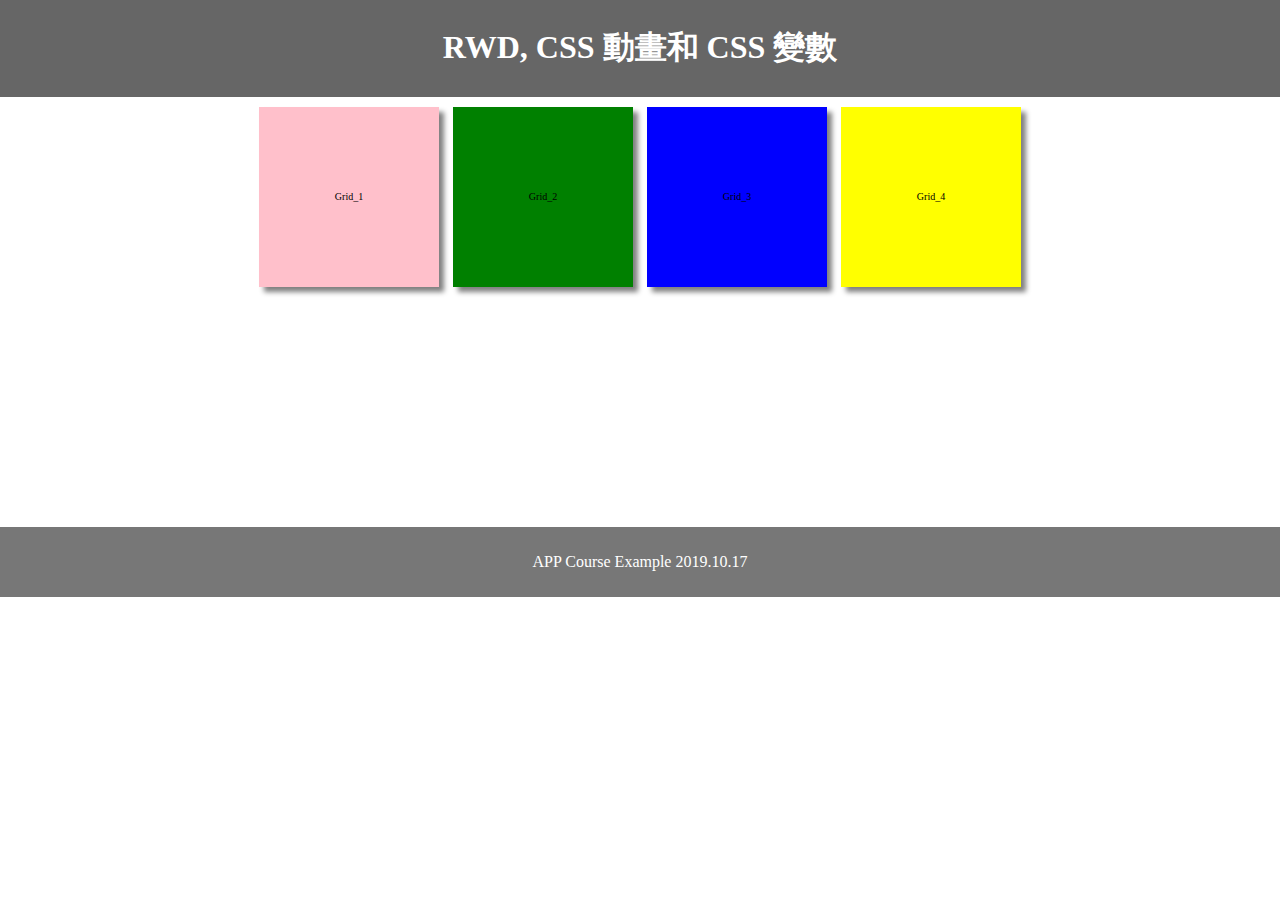
<file: index.html>
<!DOCTYPE html>
<html lang="en">
<head>
	<title>CSS RWD</title>
	<meta charset="utf-8">
	<meta name="viewport" content="width=device-width, initial-scale=1"> 					<!-- 判斷螢幕寬度 -->

	<link rel="stylesheet" media="(max-width: 420px)" href="a.css"> 						<!-- 螢幕寬度小於 420px，使用 a.css -->
	<link rel="stylesheet" media="(min-width: 421px) and (max-width: 840px)" href="b.css"> <!-- 螢幕寬度大於 421px 且小於 840px，使用 b.css -->
	<link rel="stylesheet" media="(min-width: 841px)" href="c.css"> 						<!-- 螢幕寬度大於 841px，使用 c.css -->
</head>

<body>
<header>
	<h1>RWD, CSS 動畫和 CSS 變數</h1>
</header>

<section>
	<div class="container">
		<div class="grid grid1">Grid_1</div>
		<div class="grid grid2">Grid_2</div>
		<div class="grid grid3">Grid_3</div>
		<div class="grid grid4">Grid_4</div>
	</div>
</section>

<footer>
	<p>APP Course Example 2019.10.17</p>
</footer>

</body>
</html>
</file>
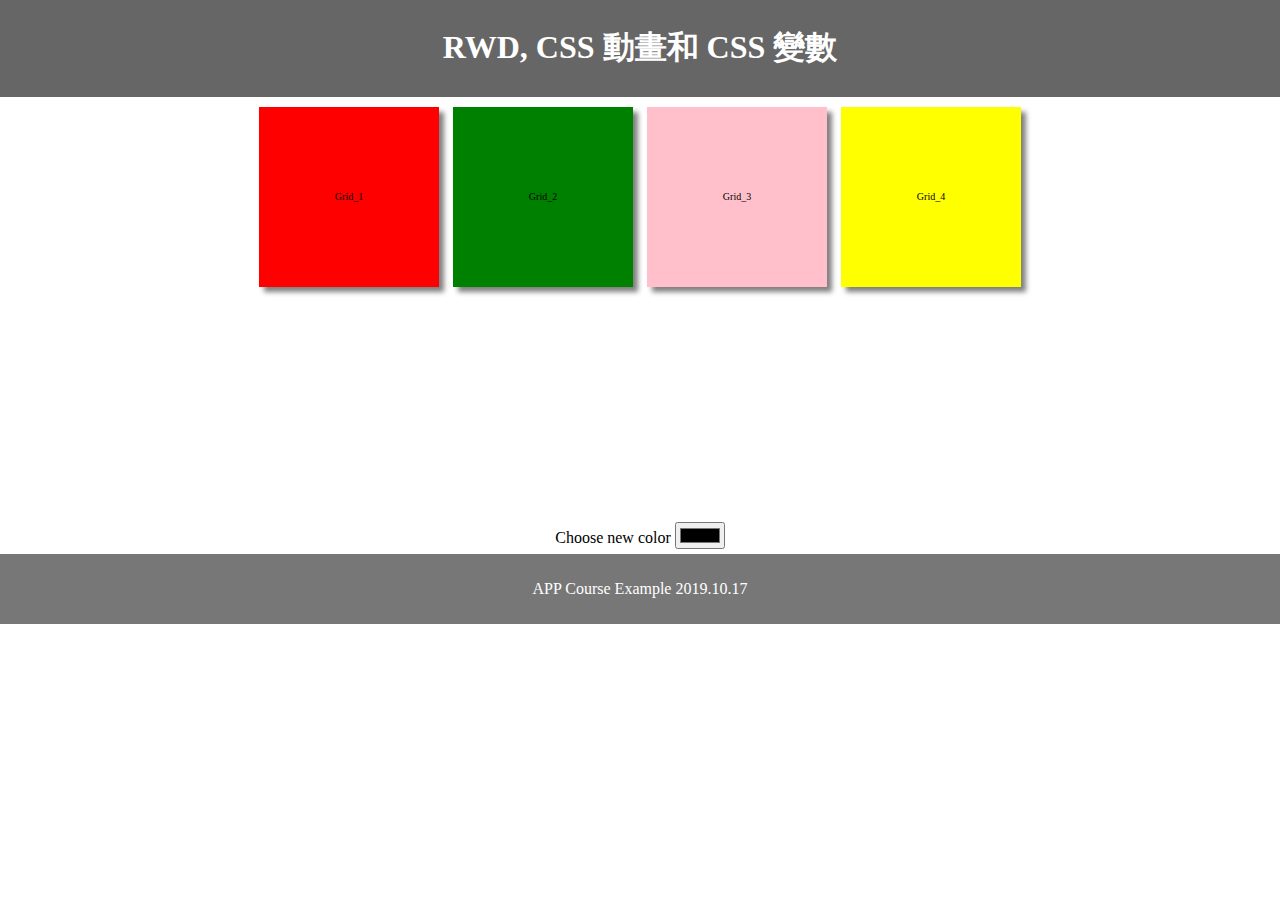
<file: case0 第一次作業/index.html>
<!DOCTYPE html>
<html lang="en">
<head>
	<title>CSS RWD</title>
	<meta charset="utf-8">
	<meta name="viewport" content="width=device-width, initial-scale=1"> 					<!-- 判斷螢幕寬度 -->
	<link rel="stylesheet" href="basic.css"> 
	<link rel="stylesheet" media="(max-width: 420px)" href="a.css"> 						<!-- 螢幕寬度小於 420px，使用 a.css -->
	<link rel="stylesheet" media="(min-width: 421px) and (max-width: 840px)" href="b.css"> <!-- 螢幕寬度大於 421px 且小於 840px，使用 b.css -->
	<link rel="stylesheet" media="(min-width: 841px)" href="c.css"> 						<!-- 螢幕寬度大於 841px，使用 c.css -->
	<script src="control.js"></script>
	<!-- fontawesome -->
<link rel="stylesheet" href="https://use.fontawesome.com/releases/v5.5.0/css/all.css" integrity="sha384-B4dIYHKNBt8Bc12p+WXckhzcICo0wtJAoU8YZTY5qE0Id1GSseTk6S+L3BlXeVIU" crossorigin="anonymous">
</head>

<body>
<header>
	<h1>RWD, CSS 動畫和 CSS 變數</h1>
</header>

<section>
	<div class="container">
		<div class="grid grid1">Grid_1</div>
		<div class="grid grid2">Grid_2</div>
		<div class="grid grid3">Grid_3</div>
		<div class="grid grid4">Grid_4</div>
	</div>
	<label>Choose new color</label>
	<input type="color" id="myColor" onchange="getColor();"/>
</section>

<footer>
	<p>APP Course Example 2019.10.17</p>
	<i class="fas fa-heart fa-2x" onclick="javascript:beat();" id="heart"></i>

</footer>

</body>
</html>
</file>
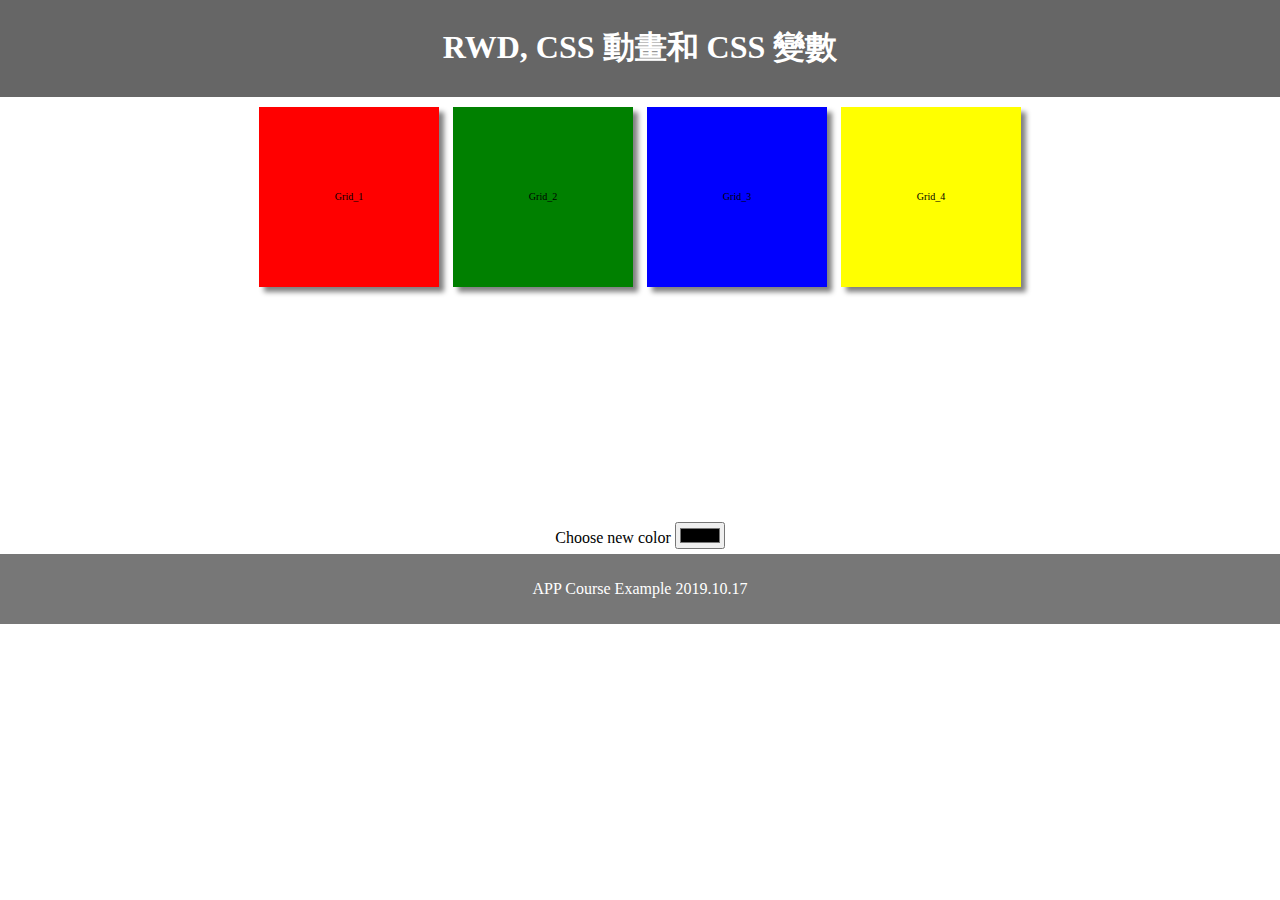
<file: case2/index.html>
<!DOCTYPE html>
<html lang="en">
<head>
	<title>CSS RWD</title>
	<meta charset="utf-8">
	<meta name="viewport" content="width=device-width, initial-scale=1"> 					<!-- 判斷螢幕寬度 -->
	<link rel="stylesheet" href="basic.css"> 
	<link rel="stylesheet" media="(max-width: 420px)" href="a.css"> 						<!-- 螢幕寬度小於 420px，使用 a.css -->
	<link rel="stylesheet" media="(min-width: 421px) and (max-width: 840px)" href="b.css"> <!-- 螢幕寬度大於 421px 且小於 840px，使用 b.css -->
	<link rel="stylesheet" media="(min-width: 841px)" href="c.css"> 						<!-- 螢幕寬度大於 841px，使用 c.css -->
	<script src="control.js"></script>
	<!-- fontawesome -->
<link rel="stylesheet" href="https://use.fontawesome.com/releases/v5.5.0/css/all.css" integrity="sha384-B4dIYHKNBt8Bc12p+WXckhzcICo0wtJAoU8YZTY5qE0Id1GSseTk6S+L3BlXeVIU" crossorigin="anonymous">
</head>

<body>
<header>
	<h1>RWD, CSS 動畫和 CSS 變數</h1>
</header>

<section>
	<div class="container">
		<div class="grid grid1">Grid_1</div>
		<div class="grid grid2">Grid_2</div>
		<div class="grid grid3">Grid_3</div>
		<div class="grid grid4">Grid_4</div>
	</div>
	<label>Choose new color</label>
	<input type="color" id="myColor" onchange="getColor();"/>
</section>

<footer>
	<p>APP Course Example 2019.10.17</p>
	<i class="fas fa-heart fa-2x" onclick="javascript:beat();" id="heart"></i>

</footer>

</body>
</html>
</file>
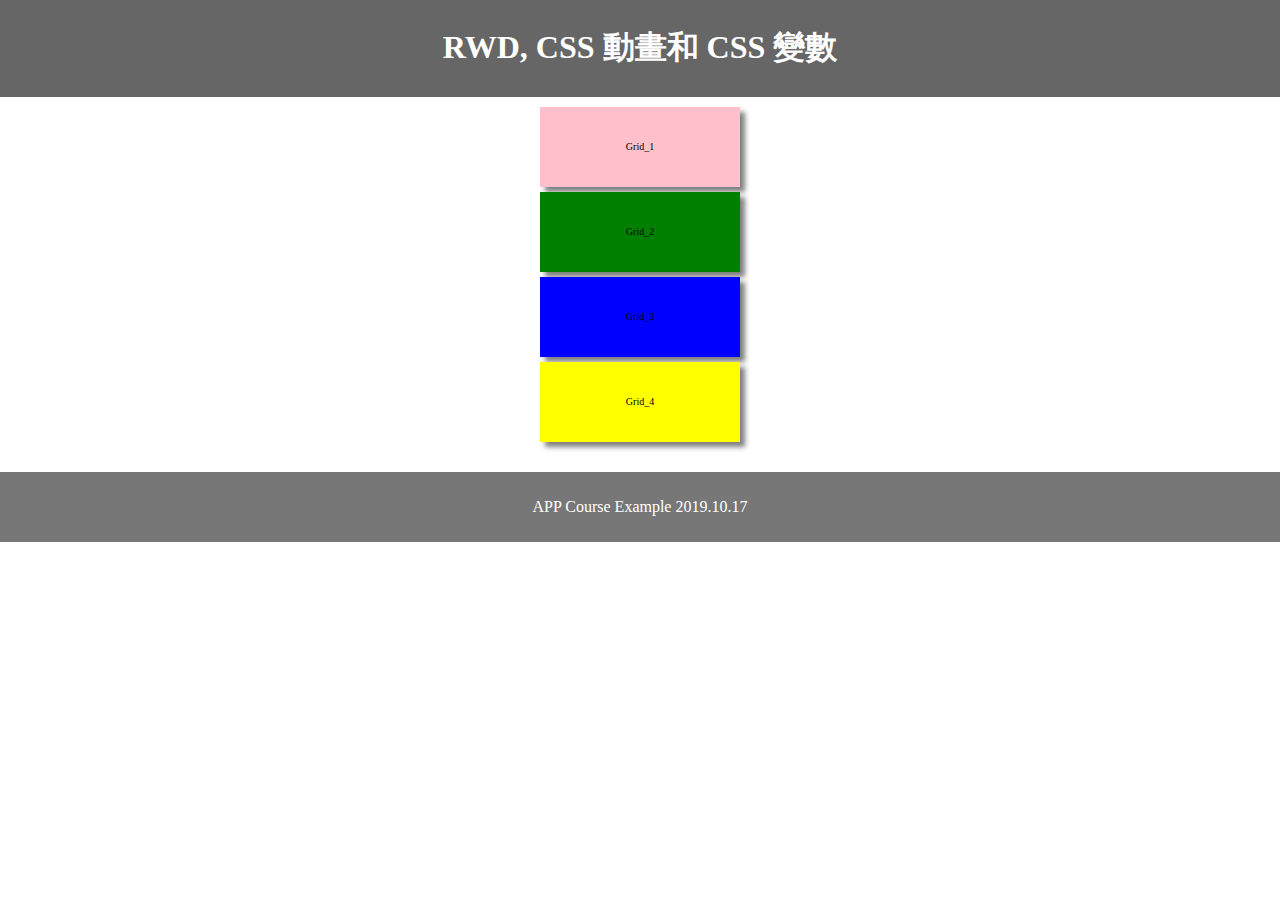
<file: index1.html>
<!DOCTYPE html>
<html lang="en">
<head>
<title>CSS RWD</title>
<meta charset="utf-8">
<meta name="viewport" content="width=device-width, initial-scale=1">
</head>
<style>
body {
	margin: 0;
	text-align: center;
}

/* Style the header */
header {
    background-color: #666;
    padding: 5px;
    text-align: center;
    color: white;
}

section {
	padding: 5px;
}

/* Style the footer */
footer {
    background-color: #777;
    padding: 10px;
    text-align: center;
    color: white;
}

div.grid1 {
	background-color: pink;
	animation-name: ani_grid1;
    animation-duration: 0.1s;
	animation-iteration-count: infinite;
}

div.grid2 {
	background-color: green;
	animation-name: ani_grid2;
	animation-duration: 4s;
	animation-iteration-count: infinite;
}

div.grid3 {
	background-color: blue;
}

div.grid4 {
	background-color: yellow;
}

/* CSS transform standard syntax */
@keyframes ani_grid1 {
    from {transform: rotate(0deg);}
    to {transform: rotate(360deg);}
}

@keyframes ani_grid2 {
	0% {background-color: black;}
	20% {background-color: green;}
	40% {background-color: yellow;}
	60% {background-color: red;}
	80% {background-color: blue;}
	100% {background-color: green;}
}

.fas {
	animation-name: heartbeat;
    animation-duration: var(--heartbeat);
	animation-iteration-count: infinite;
}

@keyframes heartbeat {
	from {transform: scale(1,1); color: white;}
	to {transform: scale(1.2,1.2); color: red;}
}

div.container {
 width: 210px;
 height: 360px;
 margin: 0px auto;
}

div.grid {
 width: 200px;
 height: 80px;
 margin: 5px;
 line-height: 80px;
 box-shadow: 5px 5px 5px gray;
 font-size: 10px;
}
</style>
<body>
<header>
  <h1>RWD, CSS 動畫和 CSS 變數</h1>
</header>

<section>
	<div class="container">
		<div class="grid grid1">Grid_1</div>
		<div class="grid grid2">Grid_2</div>
		<div class="grid grid3">Grid_3</div>
		<div class="grid grid4">Grid_4</div>
	</div>
</section>

<footer>
  <p>APP Course Example 2019.10.17</p>
</footer>

</body>
</html>
</file>
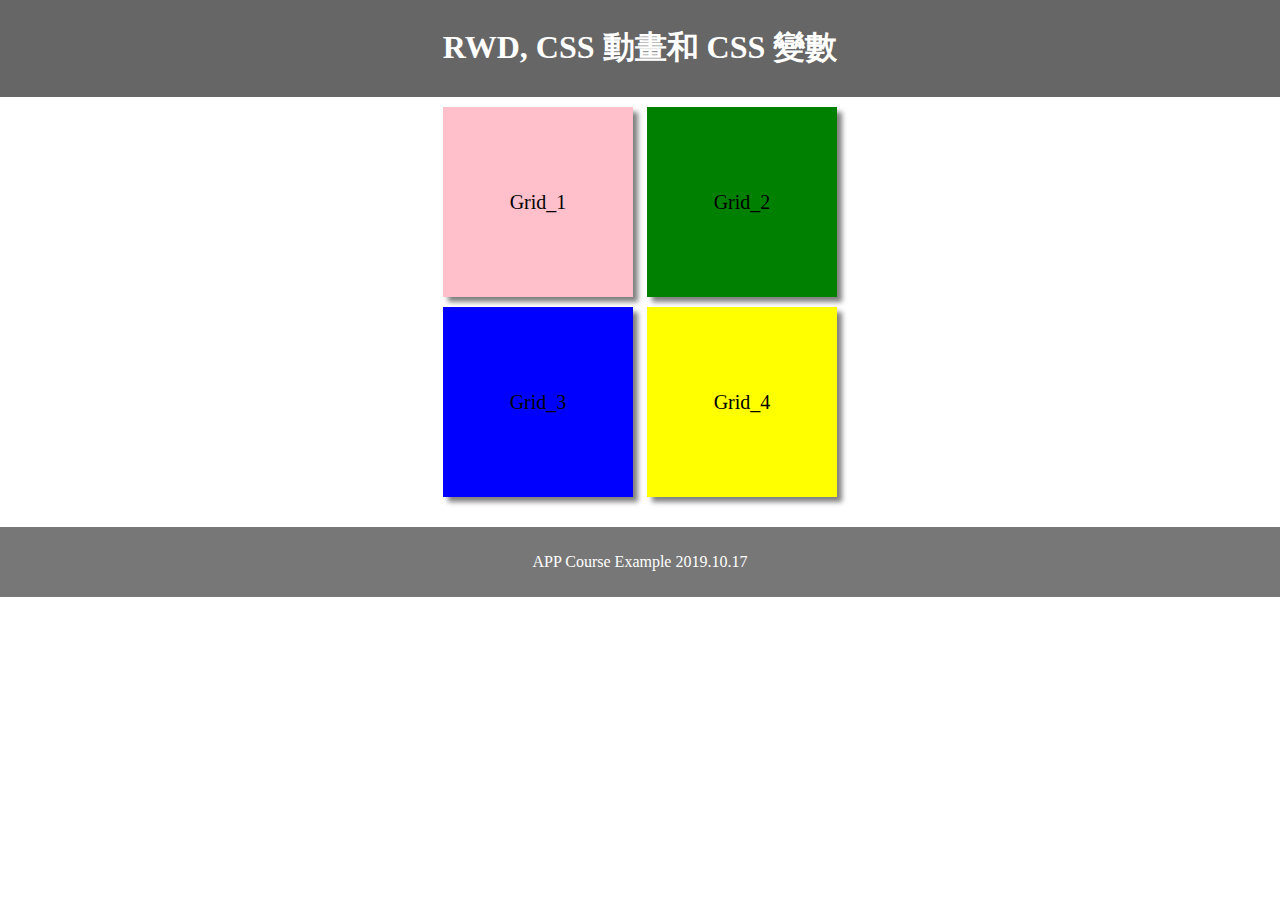
<file: index2.html>
<!DOCTYPE html>
<html lang="en">
<head>
<title>CSS RWD</title>
<meta charset="utf-8">
<meta name="viewport" content="width=device-width, initial-scale=1">
<style>
body {
	margin: 0;
	text-align: center;
}

/* Style the header */
header {
    background-color: #666;
    padding: 5px;
    text-align: center;
    color: white;
}

section {
	padding: 5px;
}

/* Style the footer */
footer {
    background-color: #777;
    padding: 10px;
    text-align: center;
    color: white;
}

div.grid1 {
	background-color: pink;
	animation-name: ani_grid1;
    animation-duration: 4s;
}

div.grid2 {
	background-color: green;
	animation-name: ani_grid2;
	animation-duration: 4s;
	animation-iteration-count: infinite;
}

div.grid3 {
	background-color: blue;
}

div.grid4 {
	background-color: yellow;
}

/* CSS transform standard syntax */
@keyframes ani_grid1 {
    from {transform: rotate(0deg);}
    to {transform: rotate(360deg);}
}

@keyframes ani_grid2 {
	0% {background-color: black;}
	20% {background-color: green;}
	40% {background-color: yellow;}
	60% {background-color: red;}
	80% {background-color: blue;}
	100% {background-color: green;}
}

.fas {
	animation-name: heartbeat;
    animation-duration: var(--heartbeat);
	animation-iteration-count: infinite;
}

@keyframes heartbeat {
	from {transform: scale(1,1); color: white;}
	to {transform: scale(1.2,1.2); color: red;}
}

div.container {
 width: 420px;
 height: 420px;
 margin: 0px auto;
}

div.grid {
 width: 190px;
 height: 190px;
 margin: 5px;
 line-height: 190px;
 box-shadow: 5px 5px 5px gray;
 font-size: 20px;
 display: inline-block;
}
</style>
</head>

<body>
<header>
  <h1>RWD, CSS 動畫和 CSS 變數</h1>
</header>

<section>
	<div class="container">
		<div class="grid grid1">Grid_1</div>
		<div class="grid grid2">Grid_2</div>
		<div class="grid grid3">Grid_3</div>
		<div class="grid grid4">Grid_4</div>
	</div>
</section>

<footer>
  <p>APP Course Example 2019.10.17</p>
</footer>

</body>
</html>
</file>
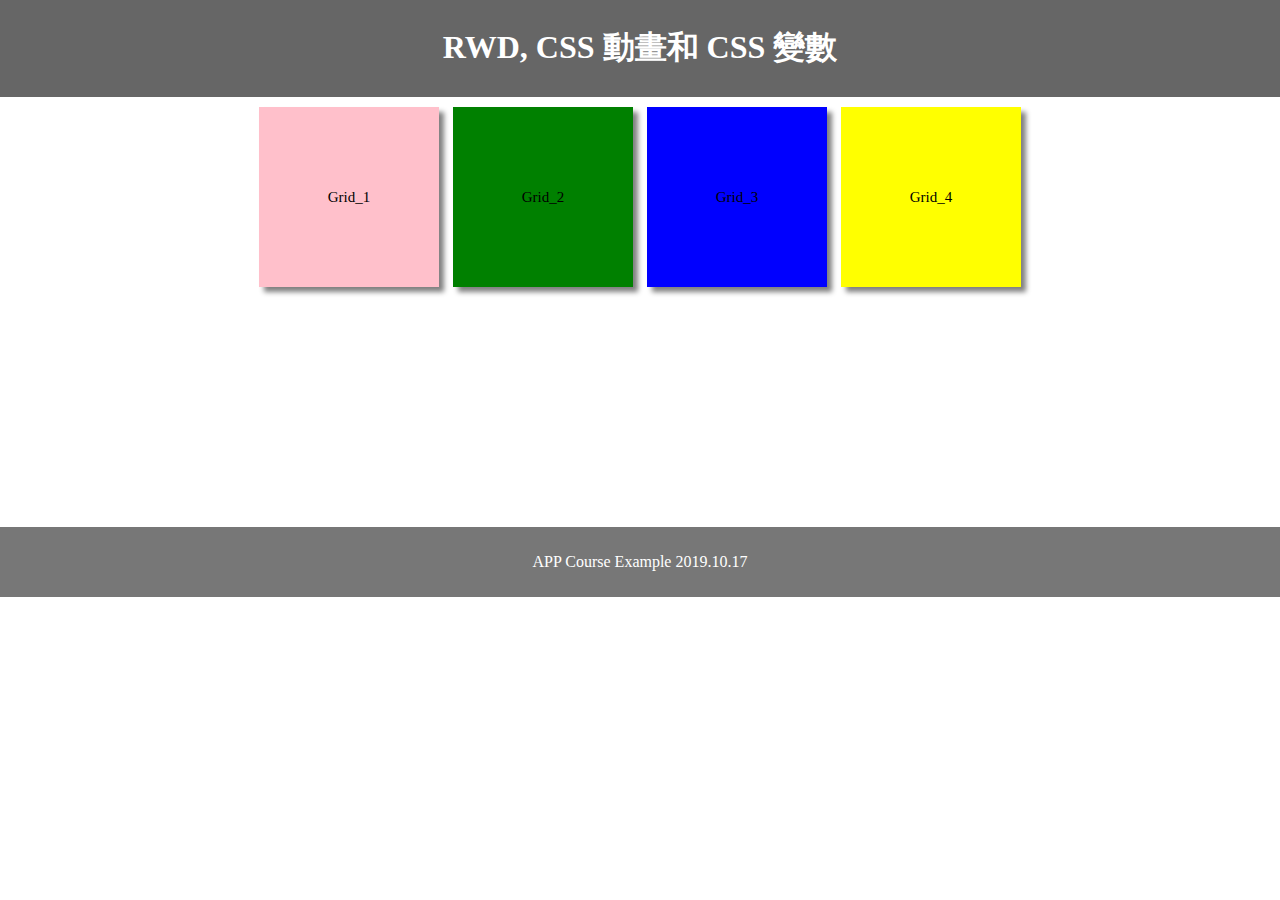
<file: index3.html>
<!DOCTYPE html>
<html lang="en">
<head>
<title>CSS RWD</title>
<meta charset="utf-8">
<meta name="viewport" content="width=device-width, initial-scale=1">
<style>
body {
	margin: 0;
	text-align: center;
}

/* Style the header */
header {
    background-color: #666;
    padding: 5px;
    text-align: center;
    color: white;
}

section {
	padding: 5px;
}

/* Style the footer */
footer {
    background-color: #777;
    padding: 10px;
    text-align: center;
    color: white;
}

div.grid1 {
	background-color: pink;
	animation-name: ani_grid1;
    animation-duration: 4s;
}

div.grid2 {
	background-color: green;
	animation-name: ani_grid2;
	animation-duration: 4s;
	animation-iteration-count: infinite;
}

div.grid3 {
	background-color: blue;
}

div.grid4 {
	background-color: yellow;
}

/* CSS transform standard syntax */
@keyframes ani_grid1 {
    from {transform: rotate(0deg);}
    to {transform: rotate(360deg);}
}

@keyframes ani_grid2 {
	0% {background-color: black;}
	20% {background-color: green;}
	40% {background-color: yellow;}
	60% {background-color: red;}
	80% {background-color: blue;}
	100% {background-color: green;}
}

.fas {
	animation-name: heartbeat;
    animation-duration: var(--heartbeat);
	animation-iteration-count: infinite;
}

@keyframes heartbeat {
	from {transform: scale(1,1); color: white;}
	to {transform: scale(1.2,1.2); color: red;}
}

div.container {
 width: 840px;
 height: 420px;
 margin: 0px auto;
}

div.grid {
 width: 180px;
 height: 180px;
 margin: 5px;
 line-height: 180px;
 box-shadow: 5px 5px 5px gray;
 font-size: 15px;
 display: inline-block;
}
</style>
</head>

<body>
<header>
  <h1>RWD, CSS 動畫和 CSS 變數</h1>
</header>

<section>
	<div class="container">
		<div class="grid grid1">Grid_1</div>
		<div class="grid grid2">Grid_2</div>
		<div class="grid grid3">Grid_3</div>
		<div class="grid grid4">Grid_4</div>
	</div>
</section>

<footer>
  <p>APP Course Example 2019.10.17</p>
</footer>

</body>
</html>
</file>
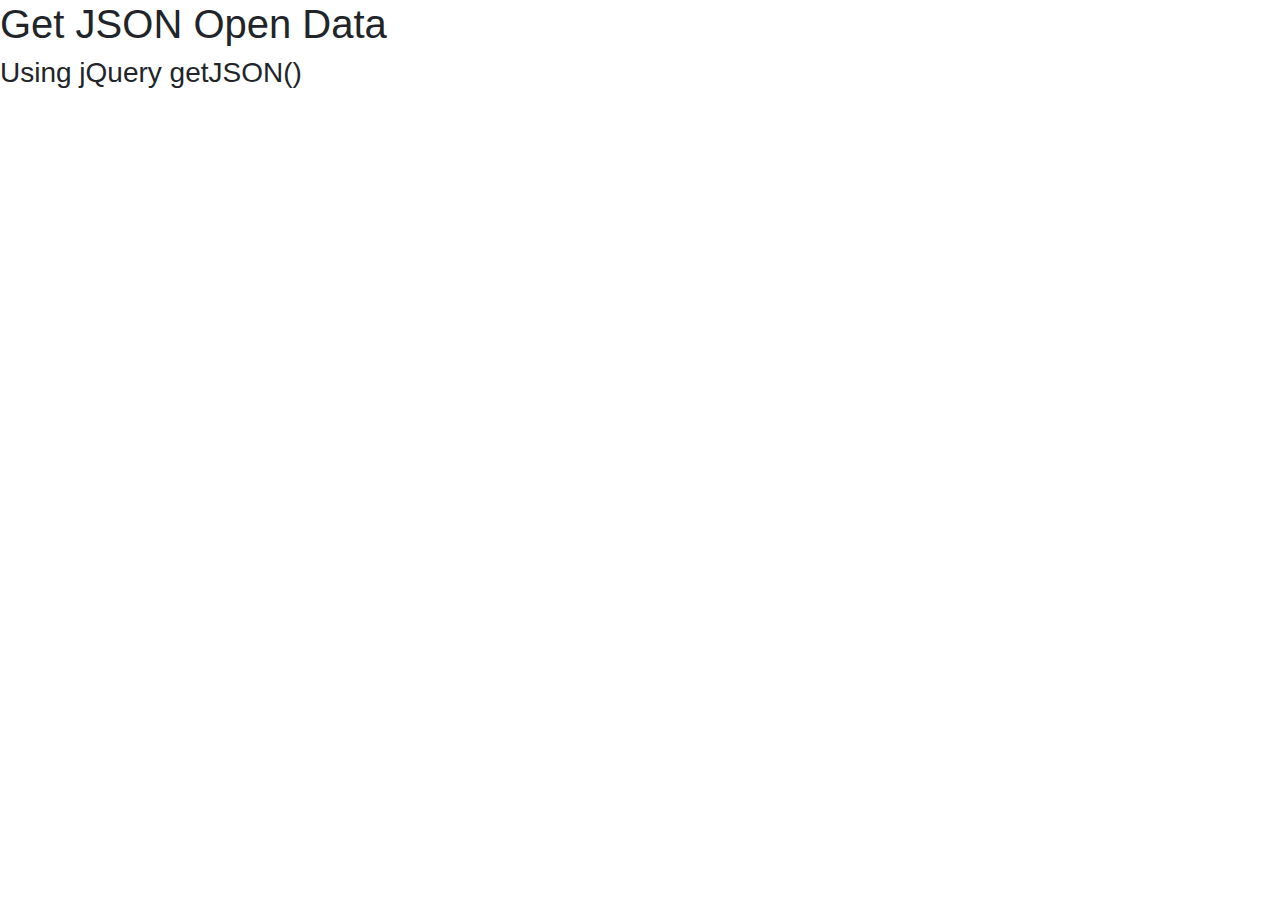
<file: case1 第二次作業/json-getJSON.html>
<!doctype html>
<html lang="en">
<head>
    <!-- Required meta tags -->
    <meta charset="utf-8">
    <meta name="viewport" content="width=device-width, initial-scale=1">
    <!-- Bootstrap CSS & JS -->
    <link rel="stylesheet" href="https://maxcdn.bootstrapcdn.com/bootstrap/4.0.0/css/bootstrap.min.css" integrity="sha384-Gn5384xqQ1aoWXA+058RXPxPg6fy4IWvTNh0E263XmFcJlSAwiGgFAW/dAiS6JXm" crossorigin="anonymous">
    <!-- jQuery first, then Popper.js, then Bootstrap JS -->
    <script src="https://code.jquery.com/jquery-3.2.1.slim.min.js" integrity="sha384-KJ3o2DKtIkvYIK3UENzmM7KCkRr/rE9/Qpg6aAZGJwFDMVNA/GpGFF93hXpG5KkN" crossorigin="anonymous"></script>
    <script src="https://cdnjs.cloudflare.com/ajax/libs/popper.js/1.12.9/umd/popper.min.js" integrity="sha384-ApNbgh9B+Y1QKtv3Rn7W3mgPxhU9K/ScQsAP7hUibX39j7fakFPskvXusvfa0b4Q" crossorigin="anonymous"></script>
    <script src="https://maxcdn.bootstrapcdn.com/bootstrap/4.0.0/js/bootstrap.min.js" integrity="sha384-JZR6Spejh4U02d8jOt6vLEHfe/JQGiRRSQQxSfFWpi1MquVdAyjUar5+76PVCmYl" crossorigin="anonymous"></script>
    <script src="https://ajax.googleapis.com/ajax/libs/jquery/1.12.4/jquery.min.js"></script>

    <script>
        jQuery(document).ready(function(){
            var jqxhr = $.getJSON("http://datacenter.taichung.gov.tw/swagger/OpenData/e0c55c8f-1c74-47ce-909c-8ecacbfaaeb7", function() {
                console.log("success");
            })
            .done(function(arr) {
                // console.log("second success");
                var i;
                var out = '<table class="table table-striped table-hover"><thead><tr><th scope="col">#</th><th scope="col">鄉鎮市區</th>'
                            + '<th scope="col">一般資格</th><th scope="col">當年次</th></tr></thead><tbody>';
            
                for(i = 0; i < arr.length; i++) {
                    out += '<tr><th scope="row">' + i + '</th><td>' +
                    arr[i].鄉鎮市區 + "</td><td>" +
                    arr[i].一般資格 + "</td><td>" +
                    arr[i].當年次 + "</td></tr>";
                }
                out += "</tbody></table>";
                document.getElementById("data_grid").innerHTML = out;
            })
            .fail(function() {
                console.log("error");
            })
            .always(function() {
                console.log("complete");
            });
        });
    </script>
</head>

<body>
    <h1>Get JSON Open Data</h1>
    <h3>Using jQuery getJSON()</h3>
    <div id="data_grid"></div>
</body>
</html>
</file>
<file: a.css>
body {
    margin: 0;
    text-align: center;
}

/* Style the header */
header {
    background-color: #666;
    padding: 5px;
    text-align: center;
    color: white;
}

section {
    padding: 5px;
}

/* Style the footer */
footer {
    background-color: #777;
    padding: 10px;
    text-align: center;
    color: white;
}

div.grid1 {
    background-color: pink;
    animation-name: ani_grid1;
    animation-duration: 4s;
}

div.grid2 {
    background-color: green;
    animation-name: ani_grid2;
    animation-duration: 4s;
    animation-iteration-count: infinite;
}

div.grid3 {
    background-color: blue;
}

div.grid4 {
    background-color: yellow;
}

/* CSS transform standard syntax */
@keyframes ani_grid1 {
    from {transform: rotate(0deg);}
    to {transform: rotate(360deg);}
}

@keyframes ani_grid2 {
    0% {background-color: black;}
    20% {background-color: green;}
    40% {background-color: yellow;}
    60% {background-color: red;}
    80% {background-color: blue;}
    100% {background-color: green;}
}

.fas {
    animation-name: heartbeat;
    animation-duration: var(--heartbeat);
    animation-iteration-count: infinite;
}

@keyframes heartbeat {
    from {transform: scale(1,1); color: white;}
    to {transform: scale(1.2,1.2); color: red;}
}

div.container {
    width: 210px;
    height: 360px;
    margin: 0px auto;
}

div.grid {
    width: 200px;
    height: 80px;
    margin: 5px;
    line-height: 80px;
    box-shadow: 5px 5px 5px gray;
    font-size: 10px;
}
</file>
<file: b.css>
body {
    margin: 0;
    text-align: center;
}

/* Style the header */
header {
    background-color: #666;
    padding: 5px;
    text-align: center;
    color: white;
}

section {
    padding: 5px;
}

/* Style the footer */
footer {
    background-color: #777;
    padding: 10px;
    text-align: center;
    color: white;
}

div.grid1 {
    background-color: pink;
    animation-name: ani_grid1;
    animation-duration: 4s;
}

div.grid2 {
    background-color: green;
    animation-name: ani_grid2;
    animation-duration: 4s;
    animation-iteration-count: infinite;
}

div.grid3 {
    background-color: blue;
}

div.grid4 {
    background-color: yellow;
}

/* CSS transform standard syntax */
@keyframes ani_grid1 {
    from {transform: rotate(0deg);}
    to {transform: rotate(360deg);}
}

@keyframes ani_grid2 {
    0% {background-color: black;}
    20% {background-color: green;}
    40% {background-color: yellow;}
    60% {background-color: red;}
    80% {background-color: blue;}
    100% {background-color: green;}
}

.fas {
    animation-name: heartbeat;
    animation-duration: var(--heartbeat);
    animation-iteration-count: infinite;
}

@keyframes heartbeat {
    from {transform: scale(1,1); color: white;}
    to {transform: scale(1.2,1.2); color: red;}
}

div.container {
    width: 420px;
    height: 420px;
    margin: 0px auto;
}

div.grid {
    width: 190px;
    height: 190px;
    margin: 5px;
    line-height: 190px;
    box-shadow: 5px 5px 5px gray;
    font-size: 10px;
    display: inline-block;
}
</file>
<file: c.css>
body {
    margin: 0;
    text-align: center;
}

/* Style the header */
header {
    background-color: #666;
    padding: 5px;
    text-align: center;
    color: white;
}

section {
    padding: 5px;
}

/* Style the footer */
footer {
    background-color: #777;
    padding: 10px;
    text-align: center;
    color: white;
}

div.grid1 {
    background-color: pink;
    animation-name: ani_grid1;
    animation-duration: 4s;
}

div.grid2 {
    background-color: green;
    animation-name: ani_grid2;
    animation-duration: 4s;
    animation-iteration-count: infinite;
}

div.grid3 {
    background-color: blue;
}

div.grid4 {
    background-color: yellow;
}

/* CSS transform standard syntax */
@keyframes ani_grid1 {
    from {transform: rotate(0deg);}
    to {transform: rotate(360deg);}
}

@keyframes ani_grid2 {
    0% {background-color: black;}
    20% {background-color: green;}
    40% {background-color: yellow;}
    60% {background-color: red;}
    80% {background-color: blue;}
    100% {background-color: green;}
}

.fas {
    animation-name: heartbeat;
    animation-duration: var(--heartbeat);
    animation-iteration-count: infinite;
}

@keyframes heartbeat {
    from {transform: scale(1,1); color: white;}
    to {transform: scale(1.2,1.2); color: red;}
}

div.container {
    width: 830px;
    height: 420px;
    margin: 0px auto;
}

div.grid {
    width: 180px;
    height: 180px;
    margin: 5px;
    line-height: 180px;
    box-shadow: 5px 5px 5px gray;
    font-size: 10px;
    display: inline-block;
}
</file>
<file: case0 第一次作業/basic.css>
:root{
	--back_color :red;
	
}

body {
    margin: 0;
    text-align: center;
}

/* Style the header */
header {
    background-color: #666;
    padding: 5px;
    text-align: center;
    color: white;
}

section {
    padding: 5px;
}

/* Style the footer */
footer {
    background-color: #777;
    padding: 10px;
    text-align: center;
    color: white;
}

div.grid1 {
    background-color:var(--back_color);
    animation-name: ani_grid1;
    animation-duration: 0.1s;
	animation-iteration-count: infinite;
}

div.grid2 {
    background-color: green;
    animation-name: ani_grid2;
    animation-duration: 4s;
    animation-iteration-count: infinite;
	
}

div.grid3 {
    background-color: pink;
	animation-name: ani_grid3;
	animation-duration: 0.1s;
	 animation-iteration-count: infinite;
}

div.grid4 {
    background-color: yellow;
}

/* CSS transform standard syntax */
@keyframes ani_grid1 {
    from {transform: rotate(0deg);}
    to {transform: rotate(360deg);}
}

@keyframes ani_grid2 {
    0% {background-color: black;}
    20% {background-color: green;}
    40% {background-color: yellow;}
    60% {background-color: red;}
    80% {background-color: blue;}
    100% {background-color: green;}
}
@keyframes ani_grid3 {
    from {transform: rotate(0deg);}
    to {transform: rotate(180deg);}
}

.fas {
    animation-name: heartbeat;
    animation-duration: var(--heartbeat);
    animation-iteration-count: infinite;
}

@keyframes heartbeat {
    from {transform: scale(1,1); color: white;}
    to {transform: scale(1.2,1.2); color: red;}
}
</file>
<file: case0 第一次作業/a.css>
div.container {
    width: 210px;
    height: 360px;
    margin: 0px auto;
}

div.grid {
    width: 200px;
    height: 80px;
    margin: 5px;
    line-height: 80px;
    box-shadow: 5px 5px 5px gray;
    font-size: 10px;
}
</file>
<file: case0 第一次作業/b.css>
div.container {
    width: 420px;
    height: 420px;
    margin: 0px auto;
}

div.grid {
    width: 190px;
    height: 190px;
    margin: 5px;
    line-height: 190px;
    box-shadow: 5px 5px 5px gray;
    font-size: 10px;
    display: inline-block;
}
</file>
<file: case0 第一次作業/c.css>
div.container {
    width: 830px;
    height: 420px;
    margin: 0px auto;
}

div.grid {
    width: 180px;
    height: 180px;
    margin: 5px;
    line-height: 180px;
    box-shadow: 5px 5px 5px gray;
    font-size: 10px;
    display: inline-block;
}
</file>
<file: case2/basic.css>
:root{
	--back_color :red;

}

body {
    margin: 0;
    text-align: center;
}

/* Style the header */
header {
    background-color: #666;
    padding: 5px;
    text-align: center;
    color: white;
}

section {
    padding: 5px;
}

/* Style the footer */
footer {
    background-color: #777;
    padding: 10px;
    text-align: center;
    color: white;
}

div.grid1 {
    background-color:var(--back_color);
    animation-name: ani_grid1;
    animation-duration: 4s;
}

div.grid2 {
    background-color: green;
    animation-name: ani_grid2;
    animation-duration: 4s;
    animation-iteration-count: infinite;
}

div.grid3 {
    background-color: blue;
}

div.grid4 {
    background-color: yellow;
}

/* CSS transform standard syntax */
@keyframes ani_grid1 {
    from {transform: rotate(0deg);}
    to {transform: rotate(360deg);}
}

@keyframes ani_grid2 {
    0% {background-color: black;}
    20% {background-color: green;}
    40% {background-color: yellow;}
    60% {background-color: red;}
    80% {background-color: blue;}
    100% {background-color: green;}
}

.fas {
    animation-name: heartbeat;
    animation-duration: var(--heartbeat);
    animation-iteration-count: infinite;
}

@keyframes heartbeat {
    from {transform: scale(1,1); color: white;}
    to {transform: scale(1.2,1.2); color: red;}
}
</file>
<file: case2/a.css>
div.container {
    width: 210px;
    height: 360px;
    margin: 0px auto;
}

div.grid {
    width: 200px;
    height: 80px;
    margin: 5px;
    line-height: 80px;
    box-shadow: 5px 5px 5px gray;
    font-size: 10px;
}
</file>
<file: case2/b.css>
div.container {
    width: 420px;
    height: 420px;
    margin: 0px auto;
}

div.grid {
    width: 190px;
    height: 190px;
    margin: 5px;
    line-height: 190px;
    box-shadow: 5px 5px 5px gray;
    font-size: 10px;
    display: inline-block;
}
</file>
<file: case2/c.css>
div.container {
    width: 830px;
    height: 420px;
    margin: 0px auto;
}

div.grid {
    width: 180px;
    height: 180px;
    margin: 5px;
    line-height: 180px;
    box-shadow: 5px 5px 5px gray;
    font-size: 10px;
    display: inline-block;
}
</file>
